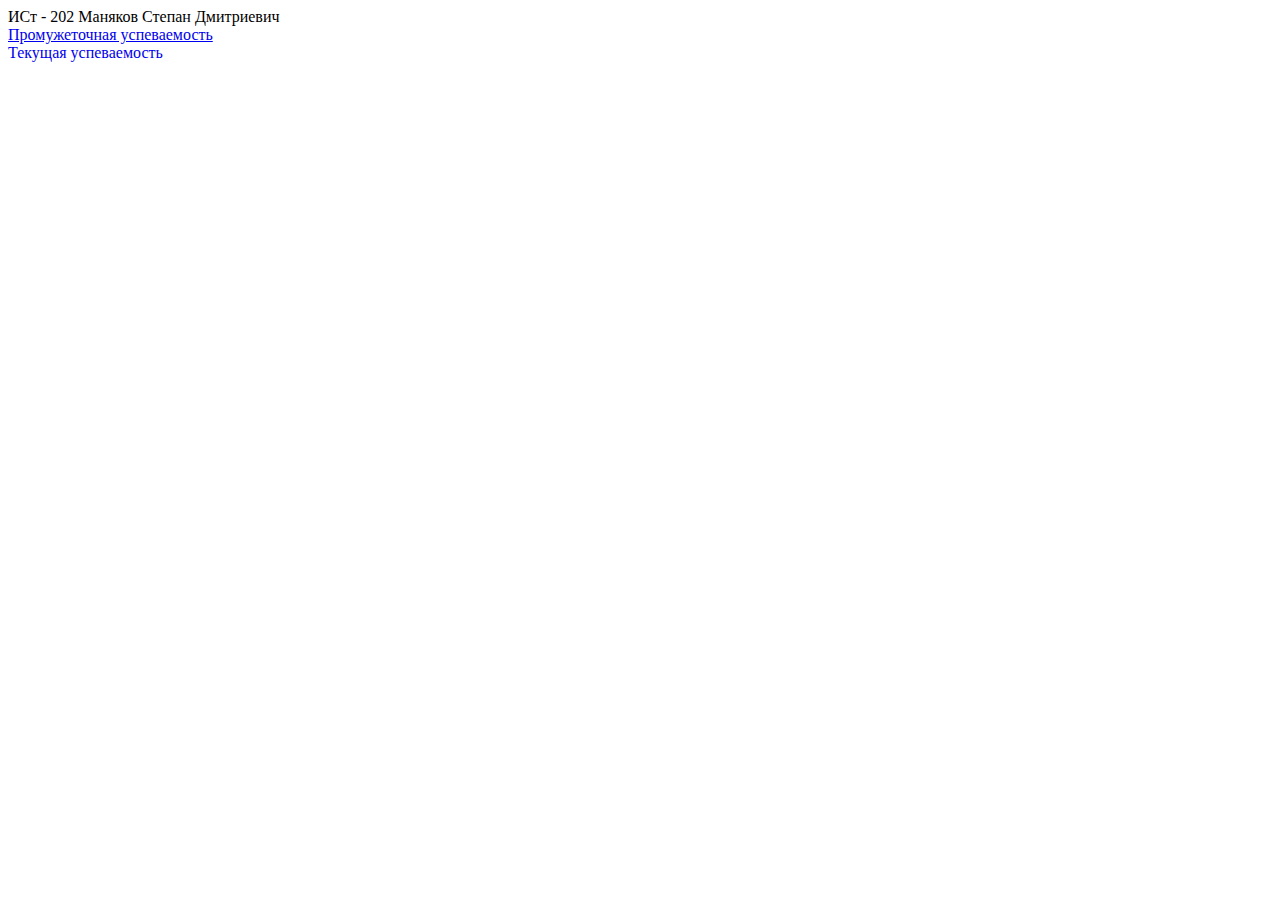
<file: index.html>
<!DOCTYPE html>
<html>
<head>
<link rel="stylesheet" href="style1.css"/>
<meta charset="utf-8">
<title>IST-202</title>
</head>
<body>
ИСт - 202 Маняков Степан Дмитриевич<br>
<a href="http://manjakov.stepan/Успеваемость.html">Промужеточная успеваемость</a>
<footer>
<a href="https://portal.kuzstu.ru/learning/progress/current/report/cp3?student_post_id=1182353">
Текущая успеваемость
</a>
</footer>
</body>
</html>
</file>
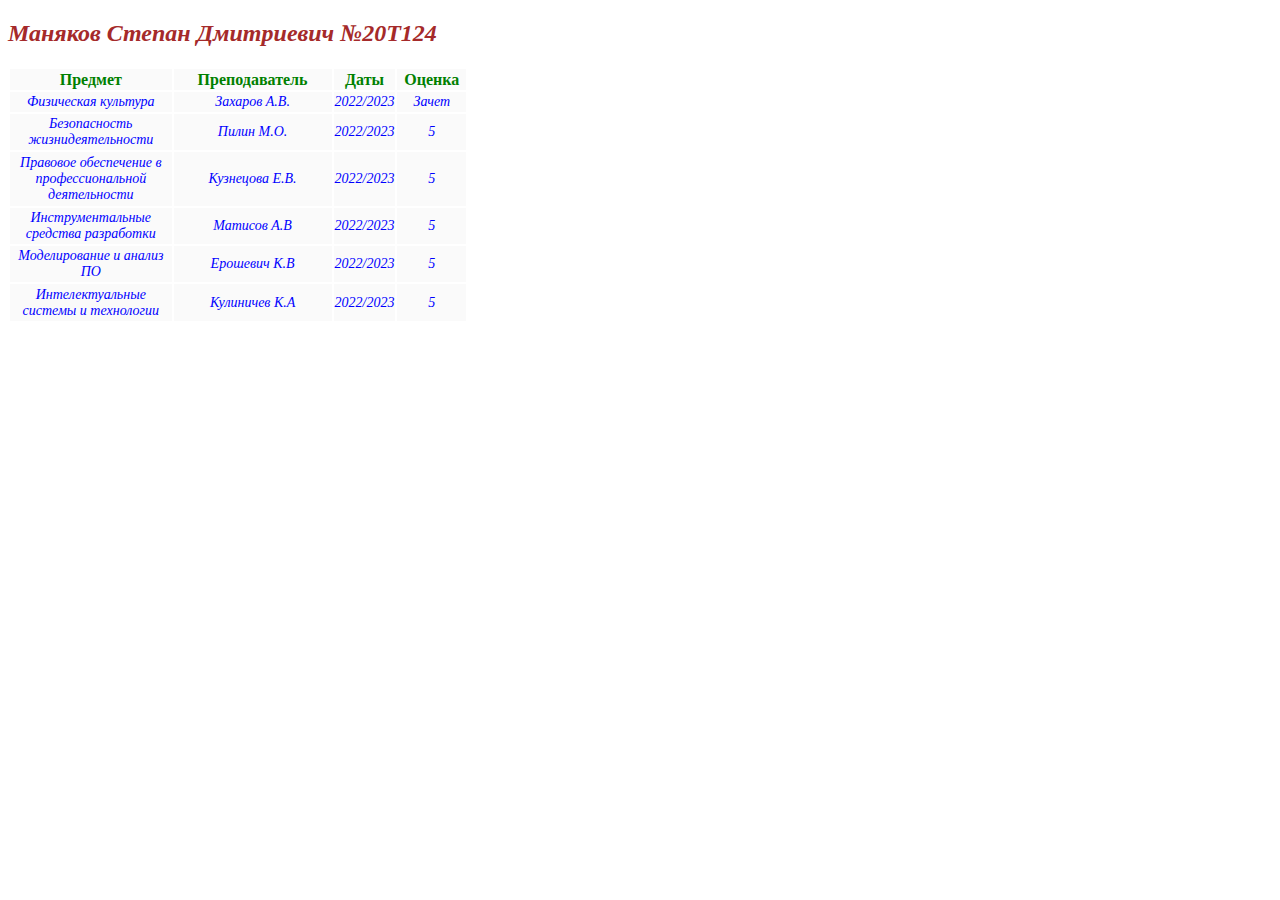
<file: Успеваемость.html>
<!DOCTYPE html>
<head>
<meta charset="utf-8">
<title>Успеваемость</title>
<link rel="stylesheet" href="style1.css"/>
</head>
<body>
<h2>Маняков Степан Дмитриевич №20Т124</h2>
<table style="height: 256px; width: 460px;">
<tr>
<th style="width:170px; text-align: center ">Предмет</th>
<th style="width: 170px; text-align: center">Преподаватель</th>
<th style="width 40px; text-align: center">Даты</th>
<th style="width 70px; text-align: center">Оценка</th>
</tr>
<tr>
<td style="width: 170px; text-align: center;">Физическая культура</td>
<td style="width: 170px; text-align: center;">Захаров А.В.</td>
<td style="width: 40px; text-align: center;">2022/2023</td>
<td style="width: 70px; text-align: center;">Зачет</td>
</tr>

<tr>
<td style="width: 170px; text-align: center;">Безопасность жизнидеятельности</td>
<td style="width: 170px; text-align: center;">Пилин М.О.</td>
<td style="width: 40px; text-align: center;">2022/2023</td>
<td style="width: 70px; text-align: center;">5</td>
</tr>

<tr>
<td style="width: 170px; text-align: center;">Правовое обеспечение в профессиональной деятельности</td>
<td style="width: 170px; text-align: center;">Кузнецова Е.В.</td>
<td style="width: 40px; text-align: center;">2022/2023</td>
<td style="width: 70px; text-align: center;">5</td>
</tr>


<tr>
<td style="width: 170px; text-align: center;">Инструментальные средства разработки</td>
<td style="width: 170px; text-align: center;">Матисов А.В</td>
<td style="width: 40px; text-align: center;">2022/2023</td>
<td style="width: 70px; text-align: center;">5</td>
</tr>

<tr>
<td style="width: 170px; text-align: center;">Моделирование и анализ ПО</td>
<td style="width: 170px; text-align: center;">Ерошевич К.В</td>
<td style="width: 40px; text-align: center;">2022/2023</td>
<td style="width: 70px; text-align: center;">5</td>
</tr>

<tr>
<td style="width: 170px; text-align: center;">Интелектуальные системы и технологии</td>
<td style="width: 170px; text-align: center;">Кулиничев К.А</td>
<td style="width: 40px; text-align: center;">2022/2023</td>
<td style="width: 70px; text-align: center;">5</td>
</tr>

</table>
</body>
</html>
</file>
<file: style1.css>
h2 {
	font-size: 1.5rem;
	color:	brown;
	font-style: italic;	
}

th {
	color: green;
}

td {
	font-weight: 300;
	font-style: italic;
	color: blue;
	font-size: 14px;
}

tr * {
	background: #fafafa;
}

footer a {
	text-decoration: none;
}
footer a:hover {
	color: blue;
}
</file>
